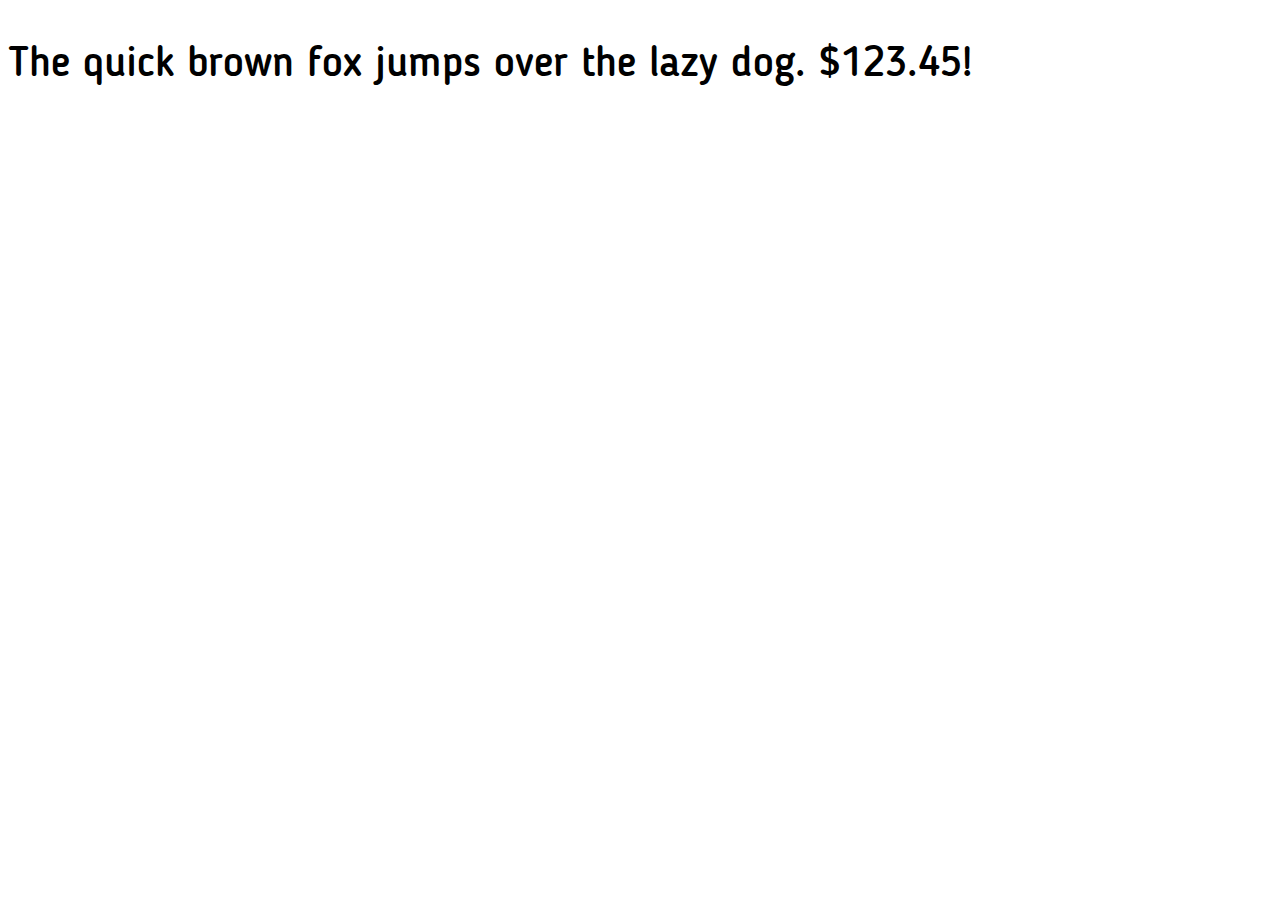
<file: Assets/Fonts/Blogger/BloggerSans-Medium.html>
<!DOCTYPE html PUBLIC "-//W3C//DTD XHTML 1.0 Strict//EN" "http://www.w3.org/TR/xhtml1/DTD/xhtml1-strict.dtd">
<html lang="en" xml:lang="en" xmlns="http://www.w3.org/1999/xhtml">
<head>
<meta content="text/html; charset=utf-8" http-equiv="content-type"/>
<meta content="en-us" http-equiv="Content-Language"/>
<title>Blogger Sans Medium - Web Font Specimen</title>
<link rel="stylesheet" type="text/css" media="screen" href="BloggerSans-Medium.css" />
<style type="text/css" media="screen">
body { font-size: 42px; font-family: "BloggerSansMedium", Georgia; }
</style>
</head>
<body>
<p contenteditable="true">The quick brown fox jumps over the lazy dog. $123.45!</p>
</body>
</html>
</file>
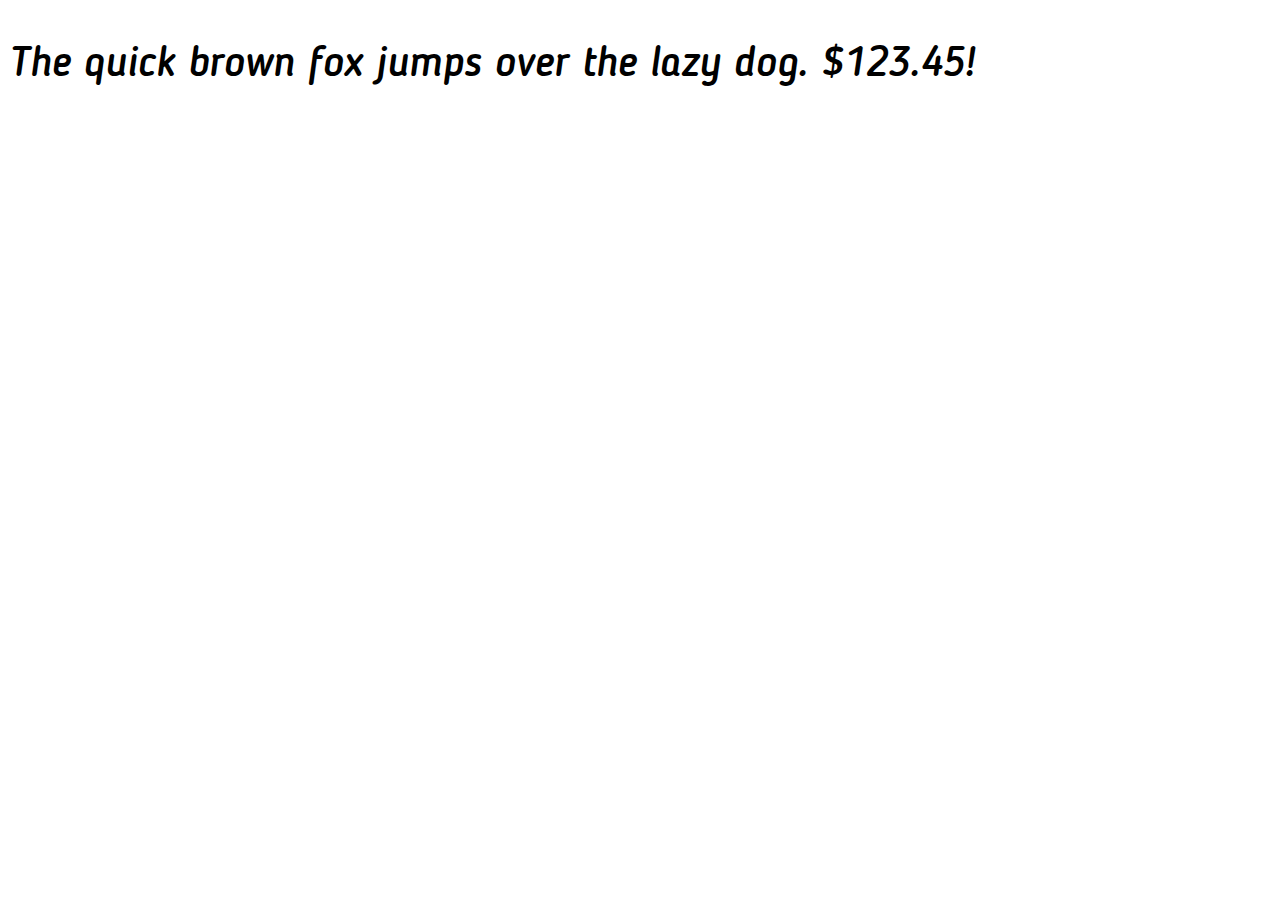
<file: Assets/Fonts/Blogger/BloggerSans-MediumItalic.html>
<!DOCTYPE html PUBLIC "-//W3C//DTD XHTML 1.0 Strict//EN" "http://www.w3.org/TR/xhtml1/DTD/xhtml1-strict.dtd">
<html lang="en" xml:lang="en" xmlns="http://www.w3.org/1999/xhtml">
<head>
<meta content="text/html; charset=utf-8" http-equiv="content-type"/>
<meta content="en-us" http-equiv="Content-Language"/>
<title>Blogger Sans Medium Italic - Web Font Specimen</title>
<link rel="stylesheet" type="text/css" media="screen" href="BloggerSans-MediumItalic.css" />
<style type="text/css" media="screen">
body { font-size: 42px; font-family: "BloggerSansMedium", Georgia; }
</style>
</head>
<body>
<p contenteditable="true"><em>The quick brown fox jumps over the lazy dog. $123.45!</em></p>
</body>
</html>
</file>
<file: Assets/Fonts/Blogger/BloggerSans-Medium.css>
/* Webfont: BloggerSans-Medium */@font-face {
    font-family: 'BloggerSansMedium';
    src: url('BloggerSans-Medium.eot'); /* IE9 Compat Modes */
    src: url('BloggerSans-Medium.eot?#iefix') format('embedded-opentype'), /* IE6-IE8 */
         url('BloggerSans-Medium.woff') format('woff'), /* Modern Browsers */
         url('BloggerSans-Medium.ttf') format('truetype'), /* Safari, Android, iOS */
         url('BloggerSans-Medium.svg#BloggerSans-Medium') format('svg'); /* Legacy iOS */
    font-style: normal;
    font-weight: normal;
    text-rendering: optimizeLegibility;
}
</file>
<file: Assets/Fonts/Blogger/BloggerSans-MediumItalic.css>
/* Webfont: BloggerSans-MediumItalic */@font-face {
    font-family: 'BloggerSansMedium';
    src: url('BloggerSans-MediumItalic.eot'); /* IE9 Compat Modes */
    src: url('BloggerSans-MediumItalic.eot?#iefix') format('embedded-opentype'), /* IE6-IE8 */
         url('BloggerSans-MediumItalic.woff') format('woff'), /* Modern Browsers */
         url('BloggerSans-MediumItalic.ttf') format('truetype'), /* Safari, Android, iOS */
         url('BloggerSans-MediumItalic.svg#BloggerSans-MediumItalic') format('svg'); /* Legacy iOS */
    font-style: italic;
    font-weight: normal;
    text-rendering: optimizeLegibility;
}
</file>
